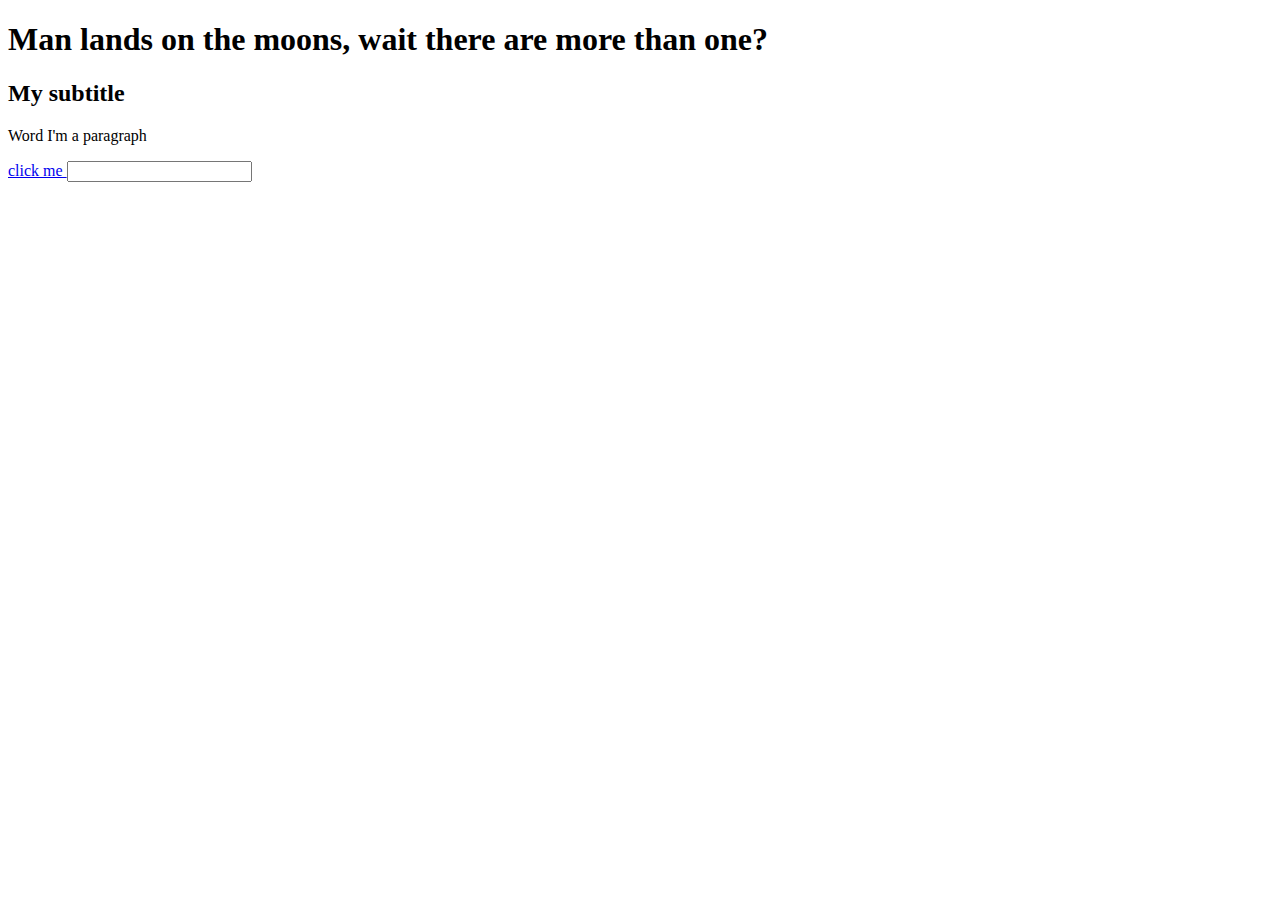
<file: index.html>
<!DOCTYPE html>
<html>
<!-- blah blah blah -->

<!-- This is my first webpage, there's
some content. -->

<!-- cmd + / = comment out a block of code-->

<head>
  <title>My super cool site</title>
  <meta charset="UTF-8">
</head>

<body>
  <h1>Man lands on the moons, wait there are more than one?</h1>
  <h2>My subtitle</h2>
  <p>Word I'm a paragraph</p>
  <!-- <a> tag is an anchor, but really it's a link -->
  <a href="http://generalassemb.ly"> click me </a>
  <input type="tel">
</body>

</html>
</file>
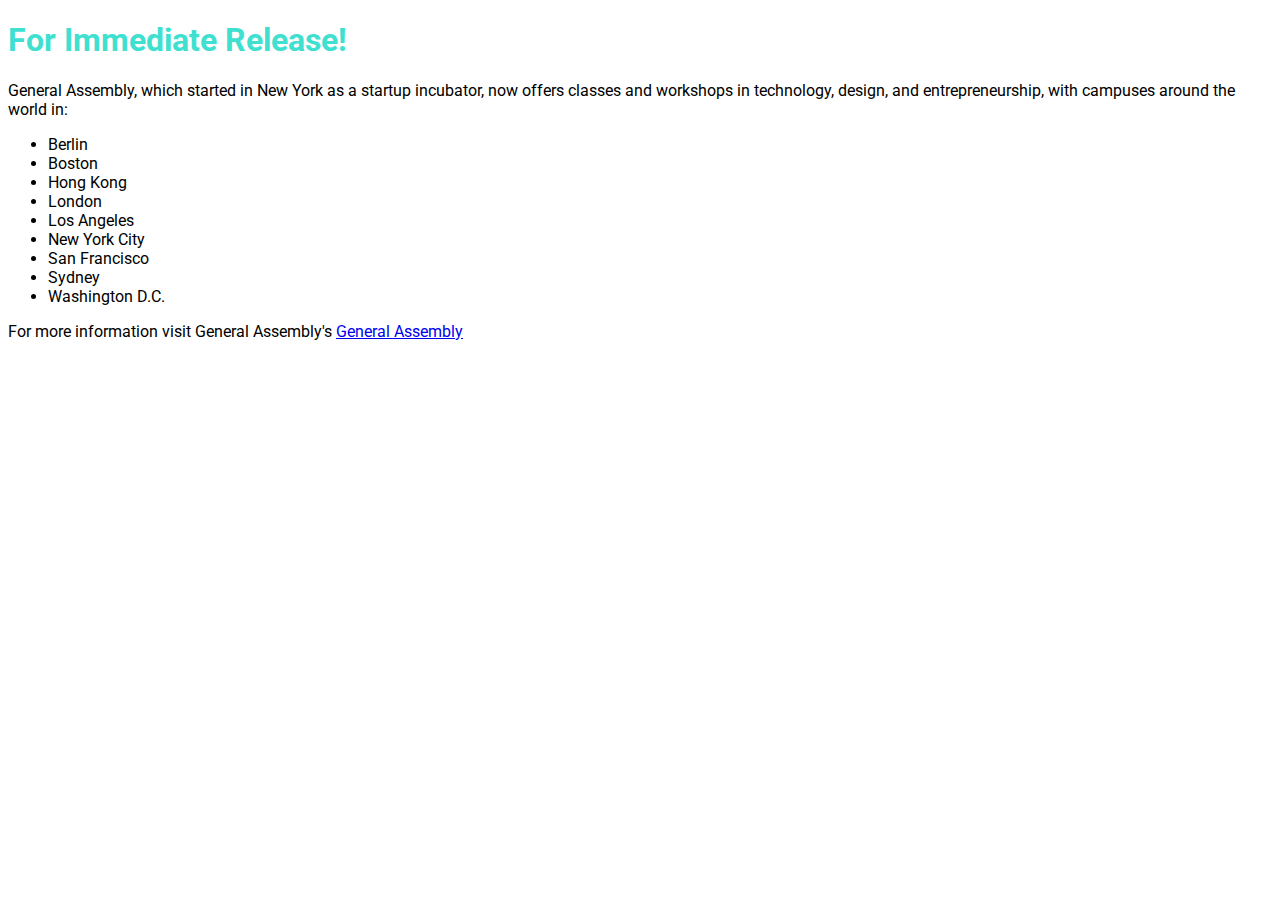
<file: press-release.html>
<!-- command + p to quickly switch between files -->
<!DOCTYPE html>
<html>

<head>
  <!--
  1. Selector
  2. Curly Braces
  3. rules that i want to use for my selector
  -->
  <link href="https://fonts.googleapis.com/css?family=Roboto&display=swap" rel="stylesheet">
  <link rel="stylesheet" href="press-release.css">
</head>

<body>
  <h1>For Immediate Release!</h1>

  <p>General Assembly, which started in New York as a startup incubator, now offers classes and
    workshops
    in technology, design, and entrepreneurship, with campuses around the world in:</p>

  <!-- ul is a parent element -->
  <ul>
    <!-- li is a list item -->
    <li>Berlin</li>
    <li>Boston</li>
    <li>Hong Kong</li>
    <li>London</li>
    <li>Los Angeles</li>
    <li>New York City</li>
    <li>San Francisco</li>
    <li>Sydney</li>
    <li>Washington D.C.</li>
  </ul>

  <!-- For more information <a href="http://generalassemb.ly">visit General Assembly</a> -->
  <p>For more information visit General Assembly's
    <a target="blank" href="http://generalassemb.ly">General Assembly</a>
  </p>

</body>

</html>





<!--  -->
</file>
<file: press-release.css>
h1 {
  color: turquoise;
}

body {
  font-family: 'Roboto', Arial, sans-serif;
}
</file>
